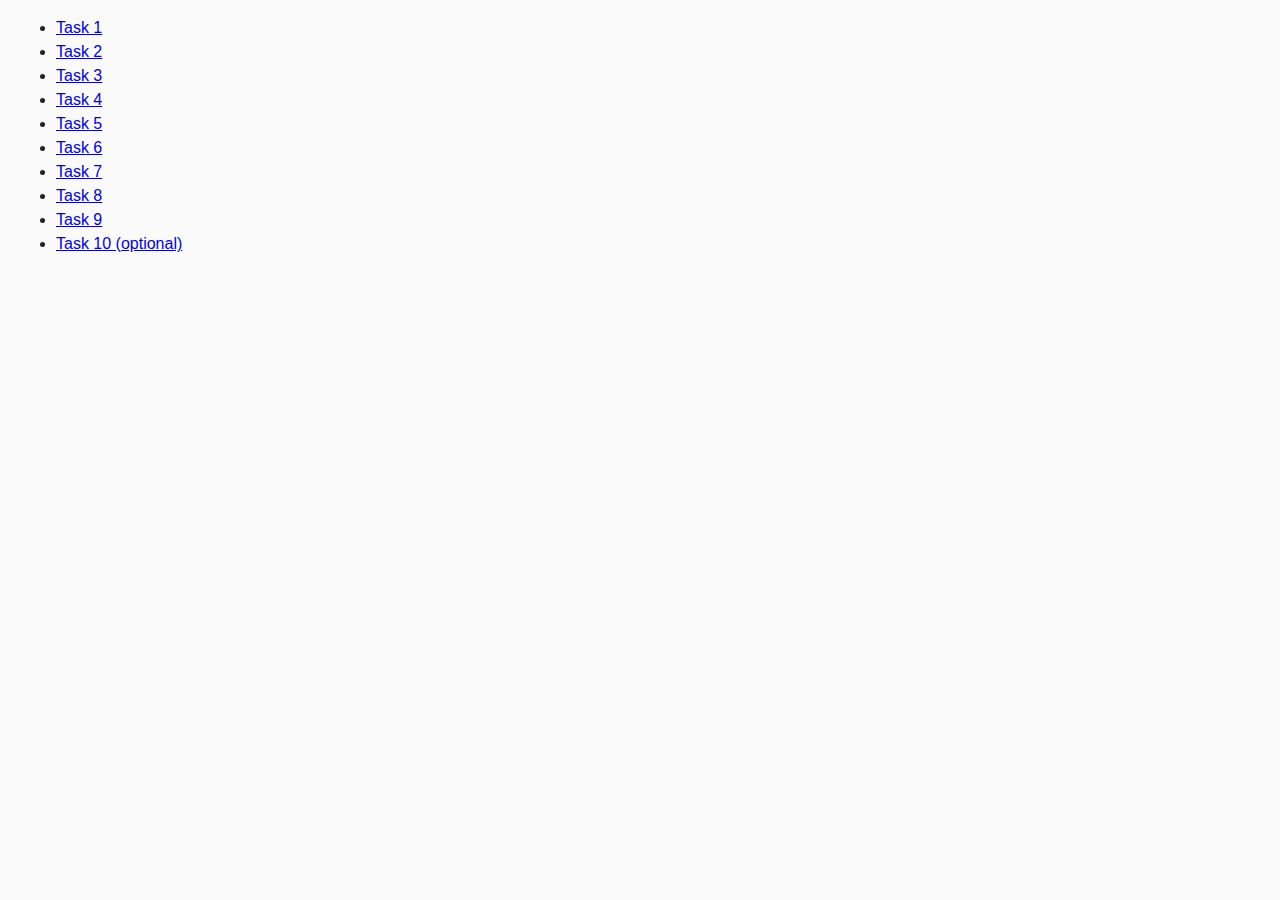
<file: index.html>
<!DOCTYPE html>
<html lang="ru">
  <head>
    <meta charset="UTF-8" />
    <meta http-equiv="X-UA-Compatible" content="IE=edge" />
    <meta name="viewport" content="width=device-width, initial-scale=1.0" />
    <title>Homework 6</title>
    <link rel="stylesheet" href="css/common.css" />
    <link rel="shortcut icon" href="#" />
  </head>
  <body>
    <ul>
      <li><a href="task-01.html">Task 1</a></li>
      <li><a href="task-02.html">Task 2</a></li>
      <li><a href="task-03.html">Task 3</a></li>
      <li><a href="task-04.html">Task 4</a></li>
      <li><a href="task-05.html">Task 5</a></li>
      <li><a href="task-06.html">Task 6</a></li>
      <li><a href="task-07.html">Task 7</a></li>
      <li><a href="task-08.html">Task 8</a></li>
      <li><a href="task-09.html">Task 9</a></li>
      <li><a href="task-10.html">Task 10 (optional)</a></li>
    </ul>
  </body>
</html>
</file>
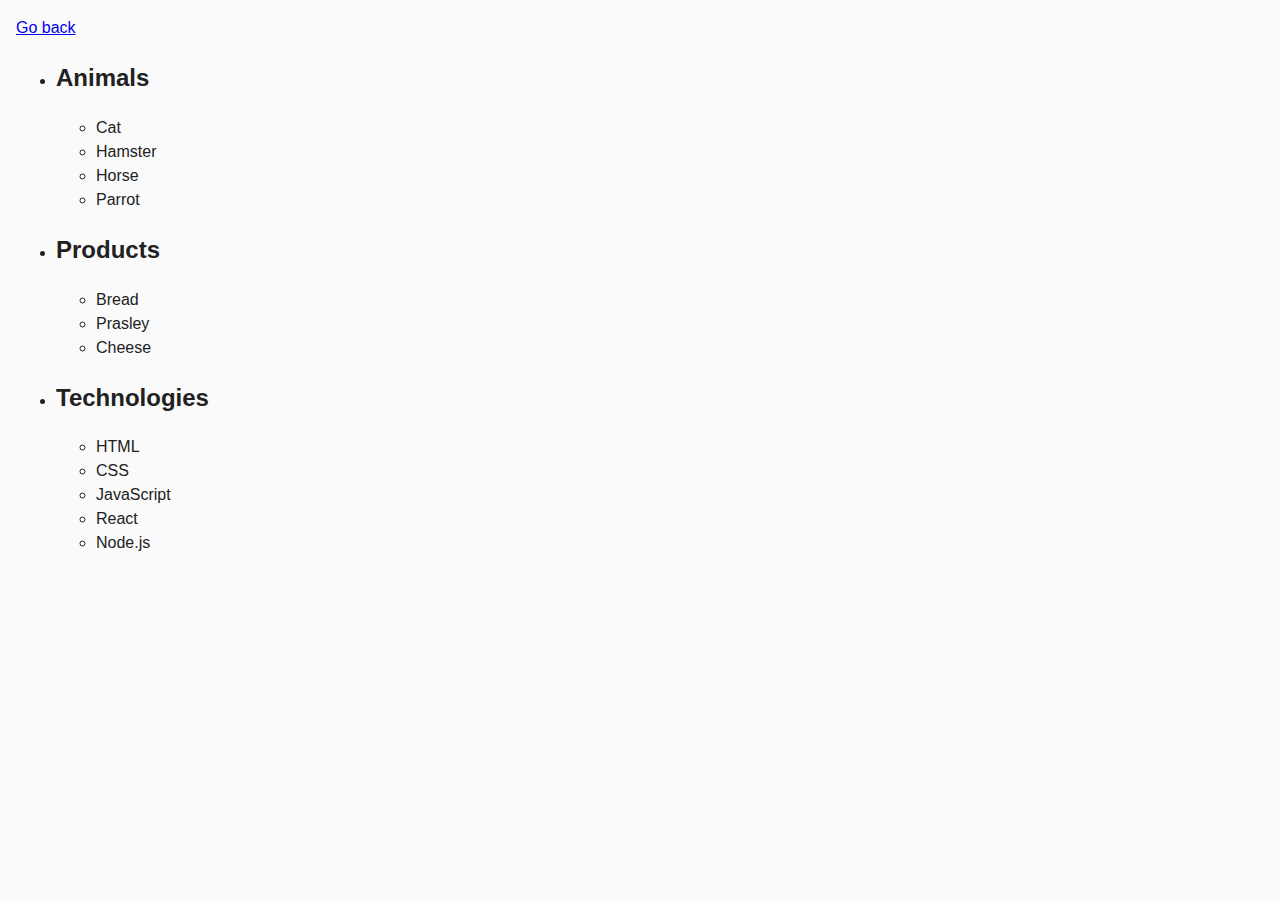
<file: task-01.html>
<!DOCTYPE html>
<html lang="ru">
  <head>
    <meta charset="UTF-8" />
    <meta http-equiv="X-UA-Compatible" content="IE=edge" />
    <meta name="viewport" content="width=device-width, initial-scale=1.0" />
    <title>Task 1</title>
    <link rel="stylesheet" href="css/common.css" />
    <link rel="shortcut icon" href="#" />
  </head>
  <body>
    <p><a href="index.html">Go back</a></p>

    <ul id="categories">
      <li class="item">
        <h2>Animals</h2>

        <ul>
          <li>Cat</li>
          <li>Hamster</li>
          <li>Horse</li>
          <li>Parrot</li>
        </ul>
      </li>
      <li class="item">
        <h2>Products</h2>

        <ul>
          <li>Bread</li>
          <li>Prasley</li>
          <li>Cheese</li>
        </ul>
      </li>
      <li class="item">
        <h2>Technologies</h2>

        <ul>
          <li>HTML</li>
          <li>CSS</li>
          <li>JavaScript</li>
          <li>React</li>
          <li>Node.js</li>
        </ul>
      </li>
    </ul>

    <script src="js/task-01.js" type="module"></script>
  </body>
</html>
</file>
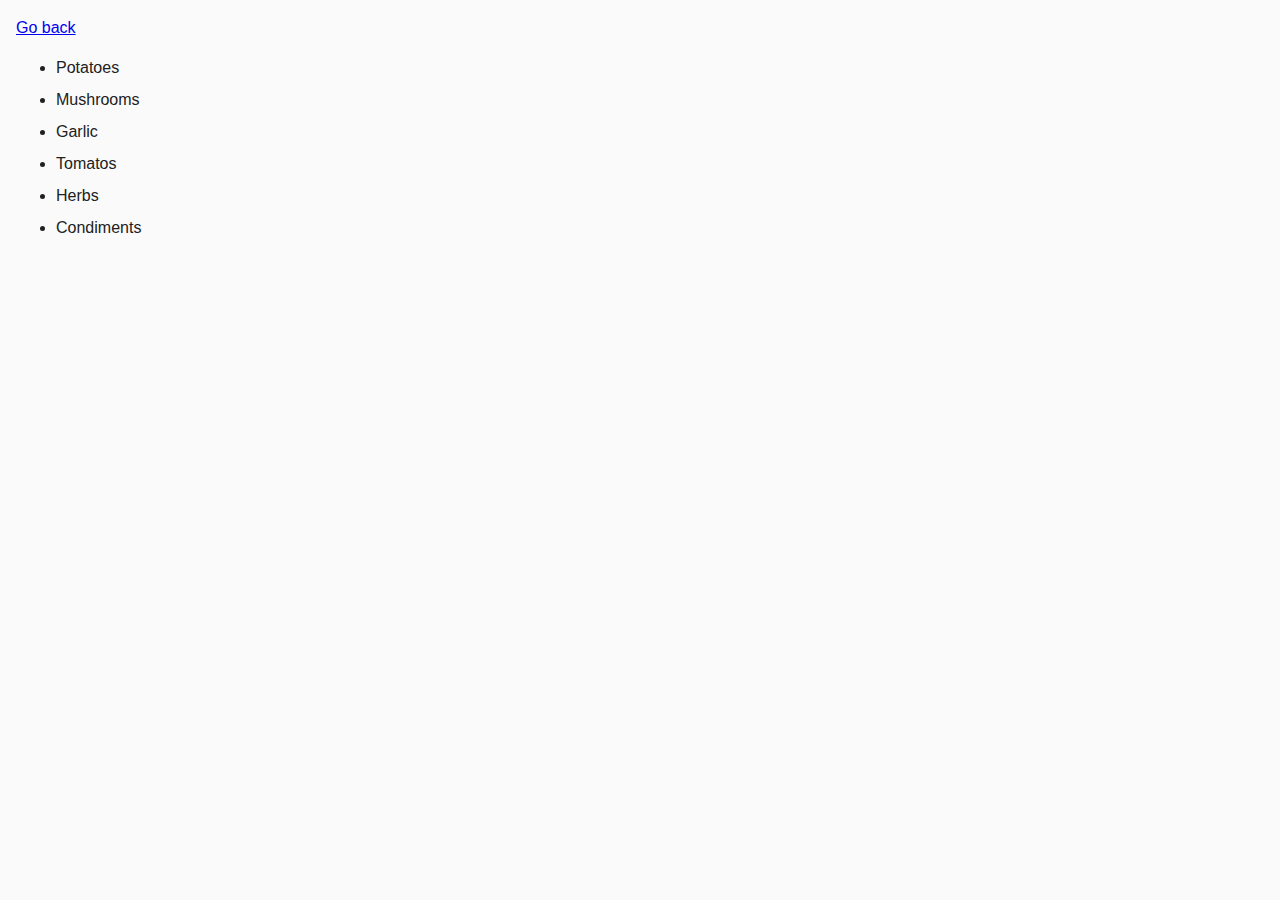
<file: task-02.html>
<!DOCTYPE html>
<html lang="ru">
  <head>
    <meta charset="UTF-8" />
    <meta http-equiv="X-UA-Compatible" content="IE=edge" />
    <meta name="viewport" content="width=device-width, initial-scale=1.0" />
    <title>Task 2</title>
    <link rel="stylesheet" href="css/common.css" />
    <link rel="shortcut icon" href="#" />
    <style>
      .item {
        font-weight: 500;
      }

      .item:not(:last-child) {
        margin-bottom: 8px;
      }
    </style>
  </head>
  <body>
    <p><a href="index.html">Go back</a></p>

    <ul id="ingredients"></ul>

    <script src="js/task-02.js" type="module"></script>
  </body>
</html>
</file>
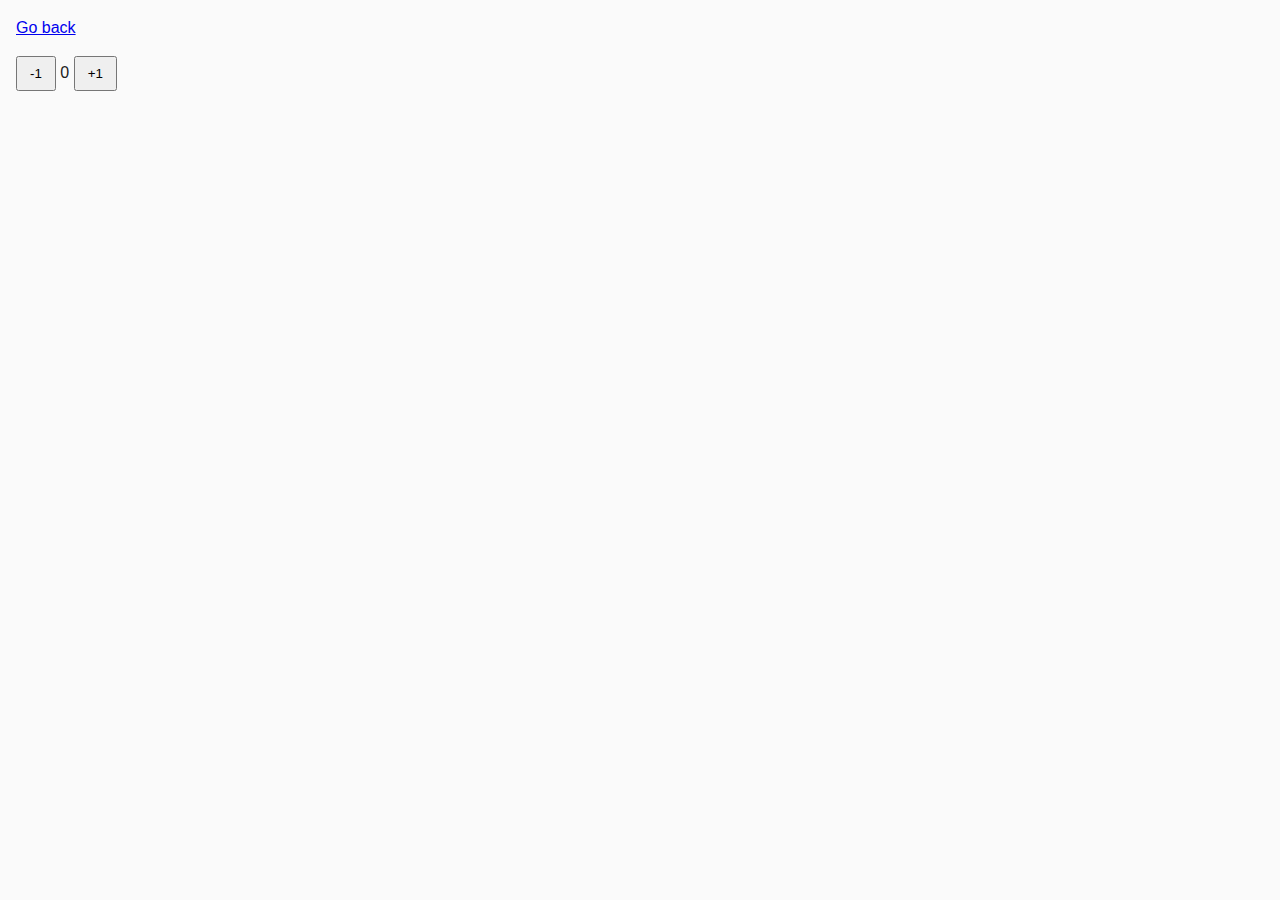
<file: task-04.html>
<!DOCTYPE html>
<html lang="ru">
  <head>
    <meta charset="UTF-8" />
    <meta http-equiv="X-UA-Compatible" content="IE=edge" />
    <meta name="viewport" content="width=device-width, initial-scale=1.0" />
    <title>Task 4</title>
    <link rel="stylesheet" href="css/common.css" />
    <link rel="shortcut icon" href="#" />
  </head>
  <body>
    <p><a href="index.html">Go back</a></p>

    <div id="counter">
      <button type="button" data-action="decrement">-1</button>
      <span id="value">0</span>
      <button type="button" data-action="increment">+1</button>
    </div>

    <script src="js/task-04.js" type="module"></script>
  </body>
</html>
</file>
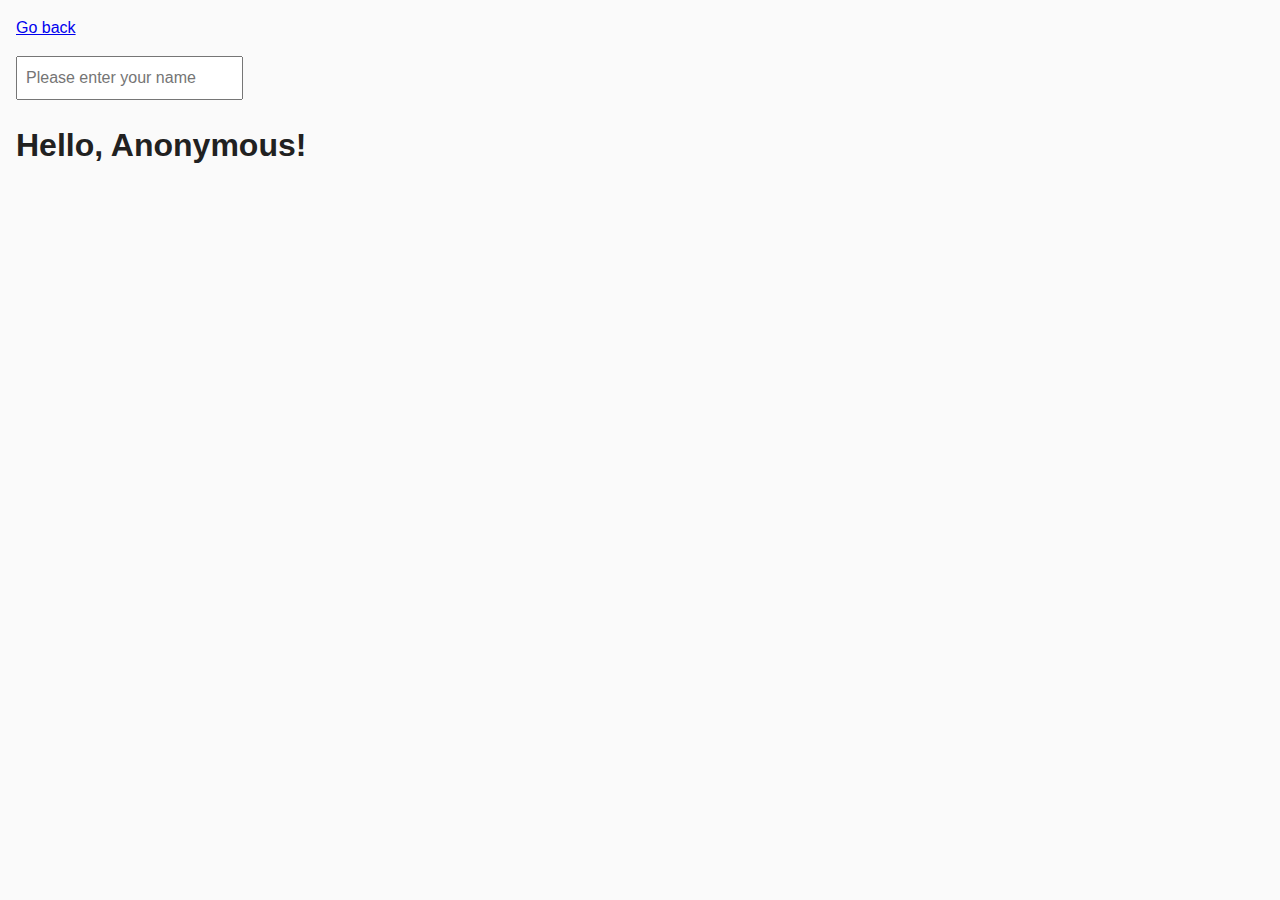
<file: task-05.html>
<!DOCTYPE html>
<html lang="ru">
  <head>
    <meta charset="UTF-8" />
    <meta http-equiv="X-UA-Compatible" content="IE=edge" />
    <meta name="viewport" content="width=device-width, initial-scale=1.0" />
    <title>Task 5</title>
    <link rel="stylesheet" href="css/common.css" />
    <link rel="shortcut icon" href="#" />
  </head>
  <body>
    <p><a href="index.html">Go back</a></p>

    <input type="text" id="name-input" placeholder="Please enter your name" />
    <h1>Hello, <span id="name-output">Anonymous</span>!</h1>

    <script src="js/task-05.js" type="module"></script>
  </body>
</html>
</file>
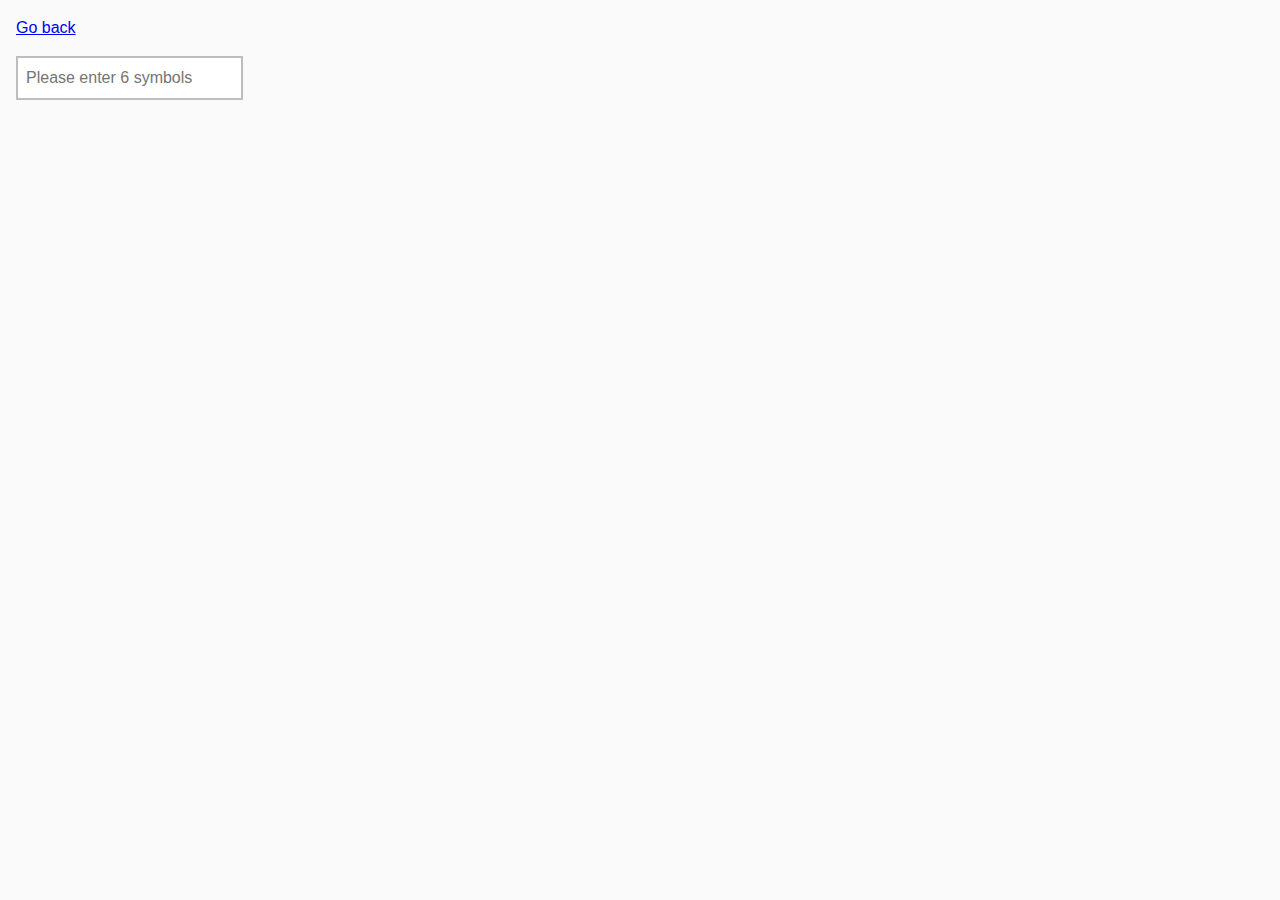
<file: task-06.html>
<!DOCTYPE html>
<html lang="ru">
  <head>
    <meta charset="UTF-8" />
    <meta http-equiv="X-UA-Compatible" content="IE=edge" />
    <meta name="viewport" content="width=device-width, initial-scale=1.0" />
    <title>Task 6</title>
    <link rel="stylesheet" href="css/common.css" />
    <link rel="shortcut icon" href="#" />
    <style>
      #validation-input {
        border: 2px solid #bdbdbd;
      }

      #validation-input.valid {
        border-color: #4caf50;
      }

      #validation-input.invalid {
        border-color: #f44336;
      }
    </style>
  </head>
  <body>
    <p><a href="index.html">Go back</a></p>

    <input type="text" id="validation-input" data-length="6" placeholder="Please enter 6 symbols" />

    <script src="js/task-06.js" type="module"></script>
  </body>
</html>
</file>
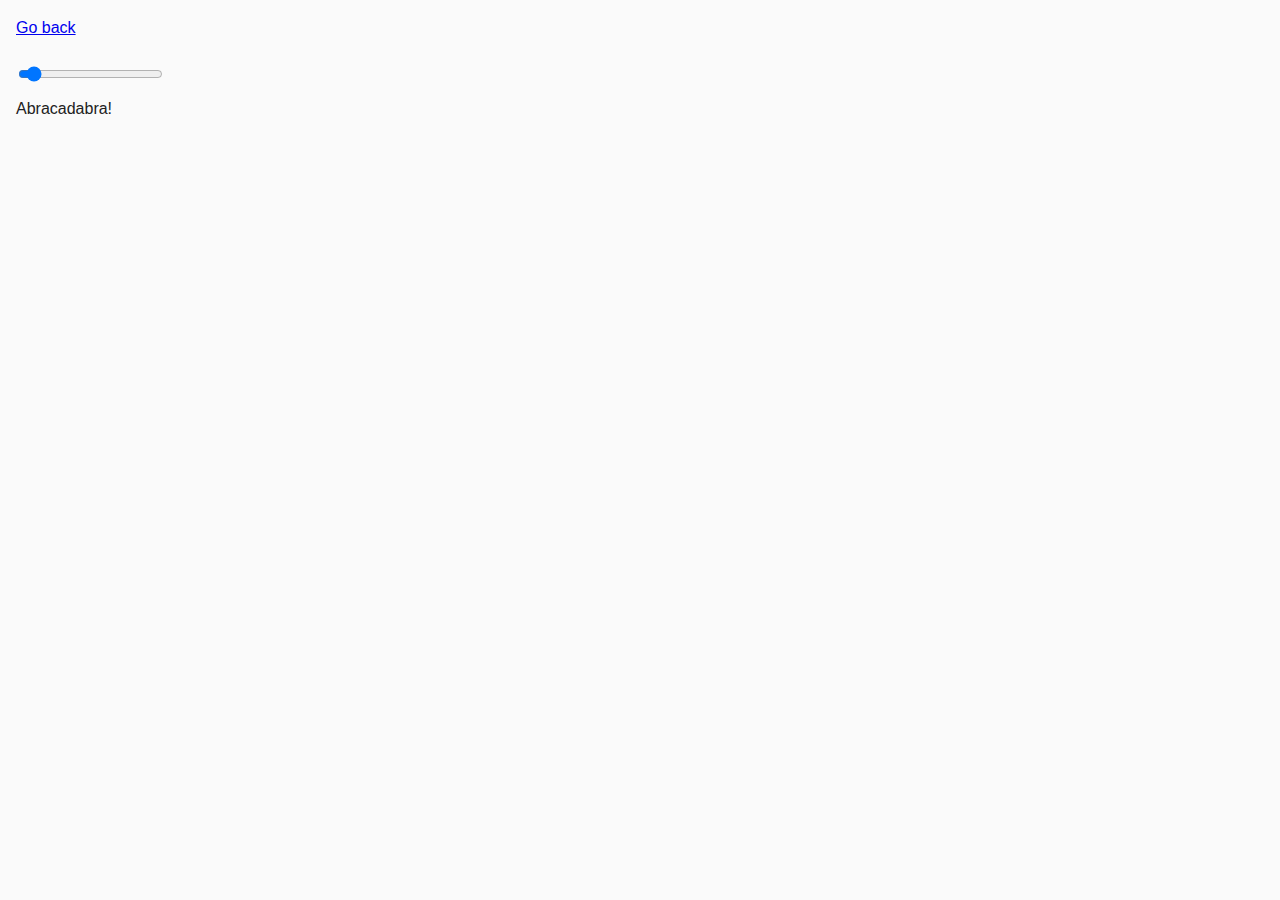
<file: task-07.html>
<!DOCTYPE html>
<html lang="ru">
  <head>
    <meta charset="UTF-8" />
    <meta http-equiv="X-UA-Compatible" content="IE=edge" />
    <meta name="viewport" content="width=device-width, initial-scale=1.0" />
    <title>Task 7</title>
    <link rel="stylesheet" href="css/common.css" />
    <link rel="shortcut icon" href="#" />
  </head>
  <body>
    <p><a href="index.html">Go back</a></p>

    <input id="font-size-control" type="range" min="16" max="96" />
    <br />
    <span id="text">Abracadabra!</span>

    <script src="js/task-07.js" type="module"></script>
  </body>
</html>
</file>
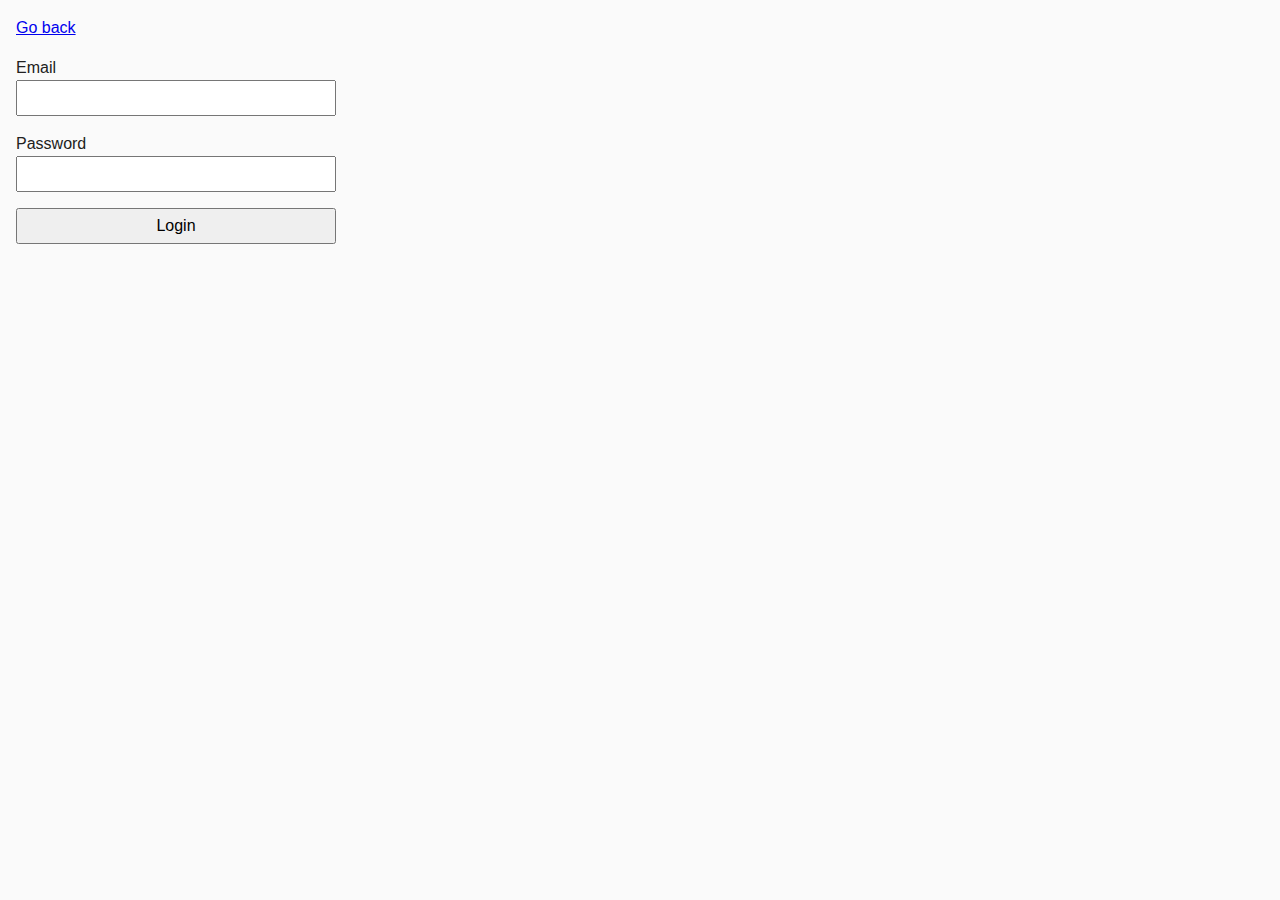
<file: task-08.html>
<!DOCTYPE html>
<html lang="ru">
  <head>
    <meta charset="UTF-8" />
    <meta http-equiv="X-UA-Compatible" content="IE=edge" />
    <meta name="viewport" content="width=device-width, initial-scale=1.0" />
    <title>Task 8</title>
    <link rel="stylesheet" href="css/common.css" />
    <link rel="shortcut icon" href="#" />
    <style>
      .login-form {
        max-width: 320px;
        display: flex;
        flex-direction: column;
      }

      .login-form label {
        margin-bottom: 16px;
      }

      .login-form input,
      .login-form button {
        width: 100%;
        padding: 4px;
        font: inherit;
      }
    </style>
  </head>
  <body>
    <p><a href="index.html">Go back</a></p>

    <form class="login-form">
      <label>
        Email
        <input type="email" name="email" />
      </label>
      <label>
        Password
        <input type="password" name="password" />
      </label>
      <button type="submit">Login</button>
    </form>

    <script src="js/task-08.js" type="module"></script>
  </body>
</html>
</file>
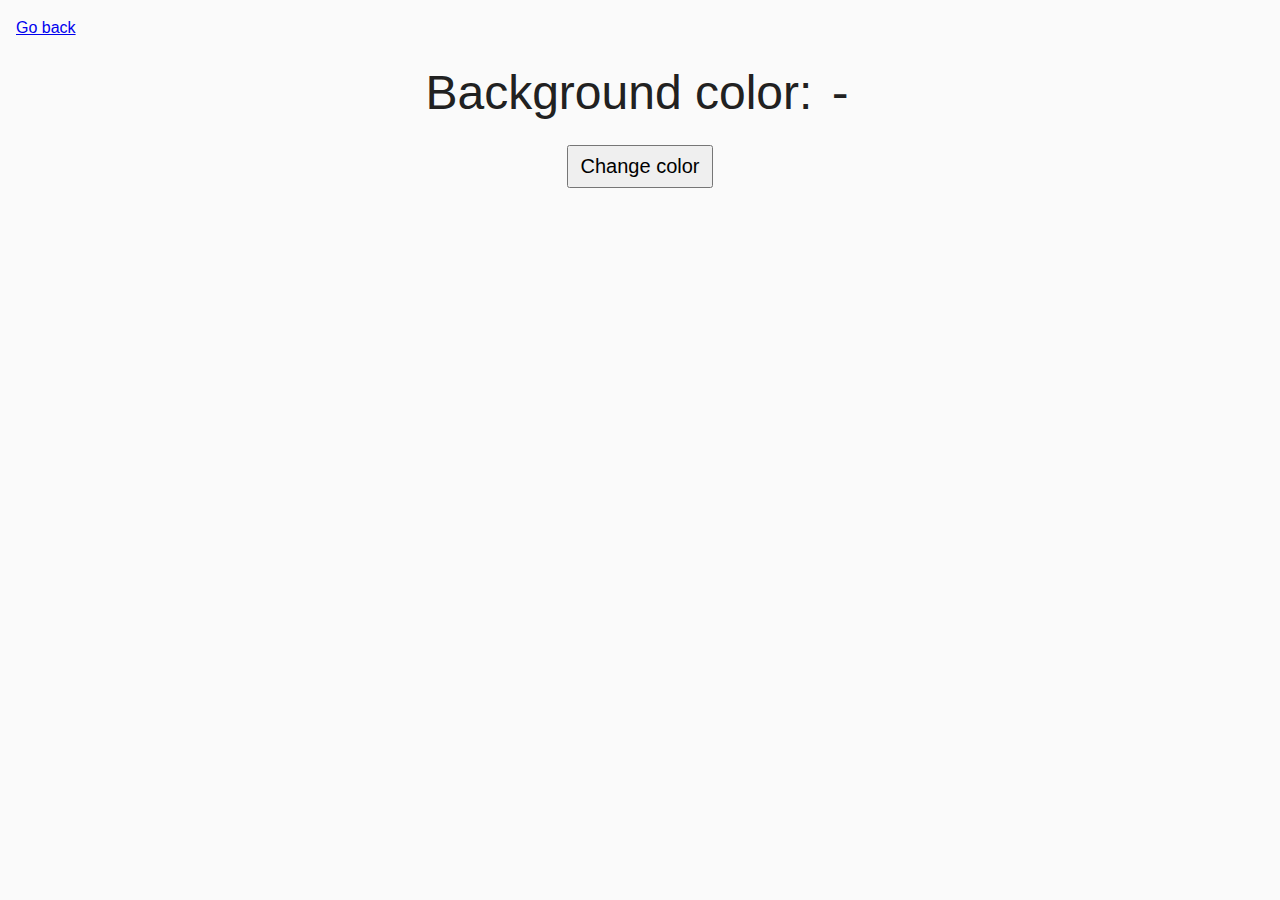
<file: task-09.html>
<!DOCTYPE html>
<html lang="ru">
  <head>
    <meta charset="UTF-8" />
    <meta http-equiv="X-UA-Compatible" content="IE=edge" />
    <meta name="viewport" content="width=device-width, initial-scale=1.0" />
    <title>Task 9</title>
    <link rel="stylesheet" href="css/common.css" />
    <link rel="shortcut icon" href="#" />
    <style>
      .widget {
        text-align: center;
      }

      .widget p {
        margin-top: 0;
        margin-bottom: 16px;
        font-size: 48px;
      }

      .widget span {
        font-family: monospace;
      }

      .widget button {
        padding: 8px 12px;
        font-size: 20px;
        cursor: pointer;
      }
    </style>
  </head>
  <body>
    <p><a href="index.html">Go back</a></p>

    <div class="widget">
      <p>Background color: <span class="color">-</span></p>
      <button type="button" class="change-color">Change color</button>
    </div>

    <script src="js/task-09.js" type="module"></script>
  </body>
</html>
</file>
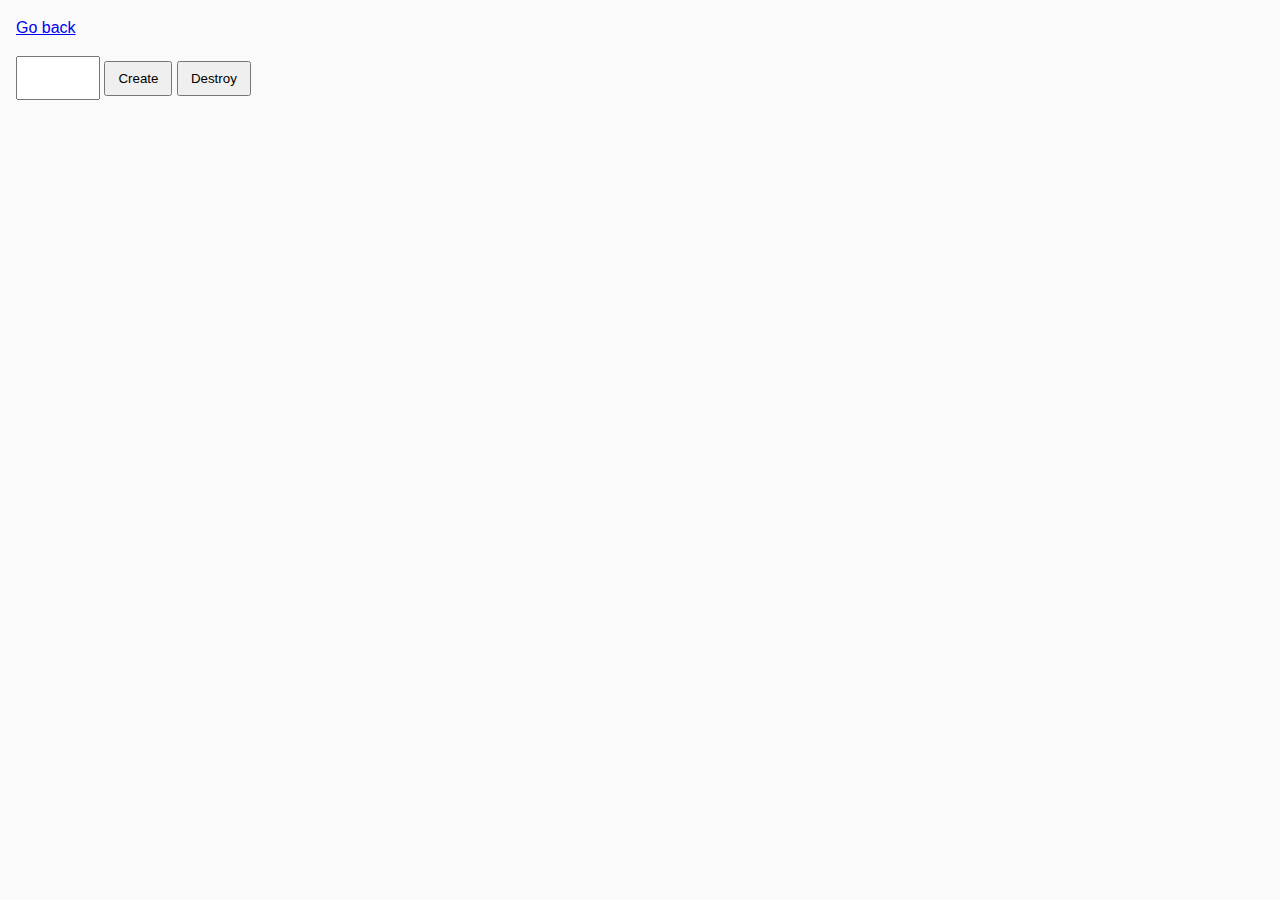
<file: task-10.html>
<!DOCTYPE html>
<html lang="ru">
  <head>
    <meta charset="UTF-8" />
    <meta http-equiv="X-UA-Compatible" content="IE=edge" />
    <meta name="viewport" content="width=device-width, initial-scale=1.0" />
    <title>Task 10 (optional)</title>
    <link rel="stylesheet" href="css/common.css" />
    <link rel="shortcut icon" href="#" />
  </head>
  <body>
    <p><a href="index.html">Go back</a></p>

    <div id="controls">
      <input type="number" min="1" max="100" step="1" />
      <button type="button" data-create>Create</button>
      <button type="button" data-destroy>Destroy</button>
    </div>

    <div id="boxes"></div>

    <script src="js/task-10.js" type="module"></script>
  </body>
</html>
</file>
<file: css/common.css>
* {
  box-sizing: border-box;
}

body {
  margin: 16px;
  font-family: -apple-system, BlinkMacSystemFont, 'Segoe UI', Roboto, Oxygen, Ubuntu, Cantarell,
    'Open Sans', 'Helvetica Neue', sans-serif;
  -webkit-font-smoothing: antialiased;
  -moz-osx-font-smoothing: grayscale;
  background-color: #fafafa;
  color: #212121;
  line-height: 1.5;
}

input {
  padding: 8px;
  font: inherit;
}

button {
  padding: 8px 12px;
  cursor: pointer;
}

.list {
  list-style: none;
}

.gallery {
  display: flex;
  align-items: center;
  gap: 10px;
}
</file>
